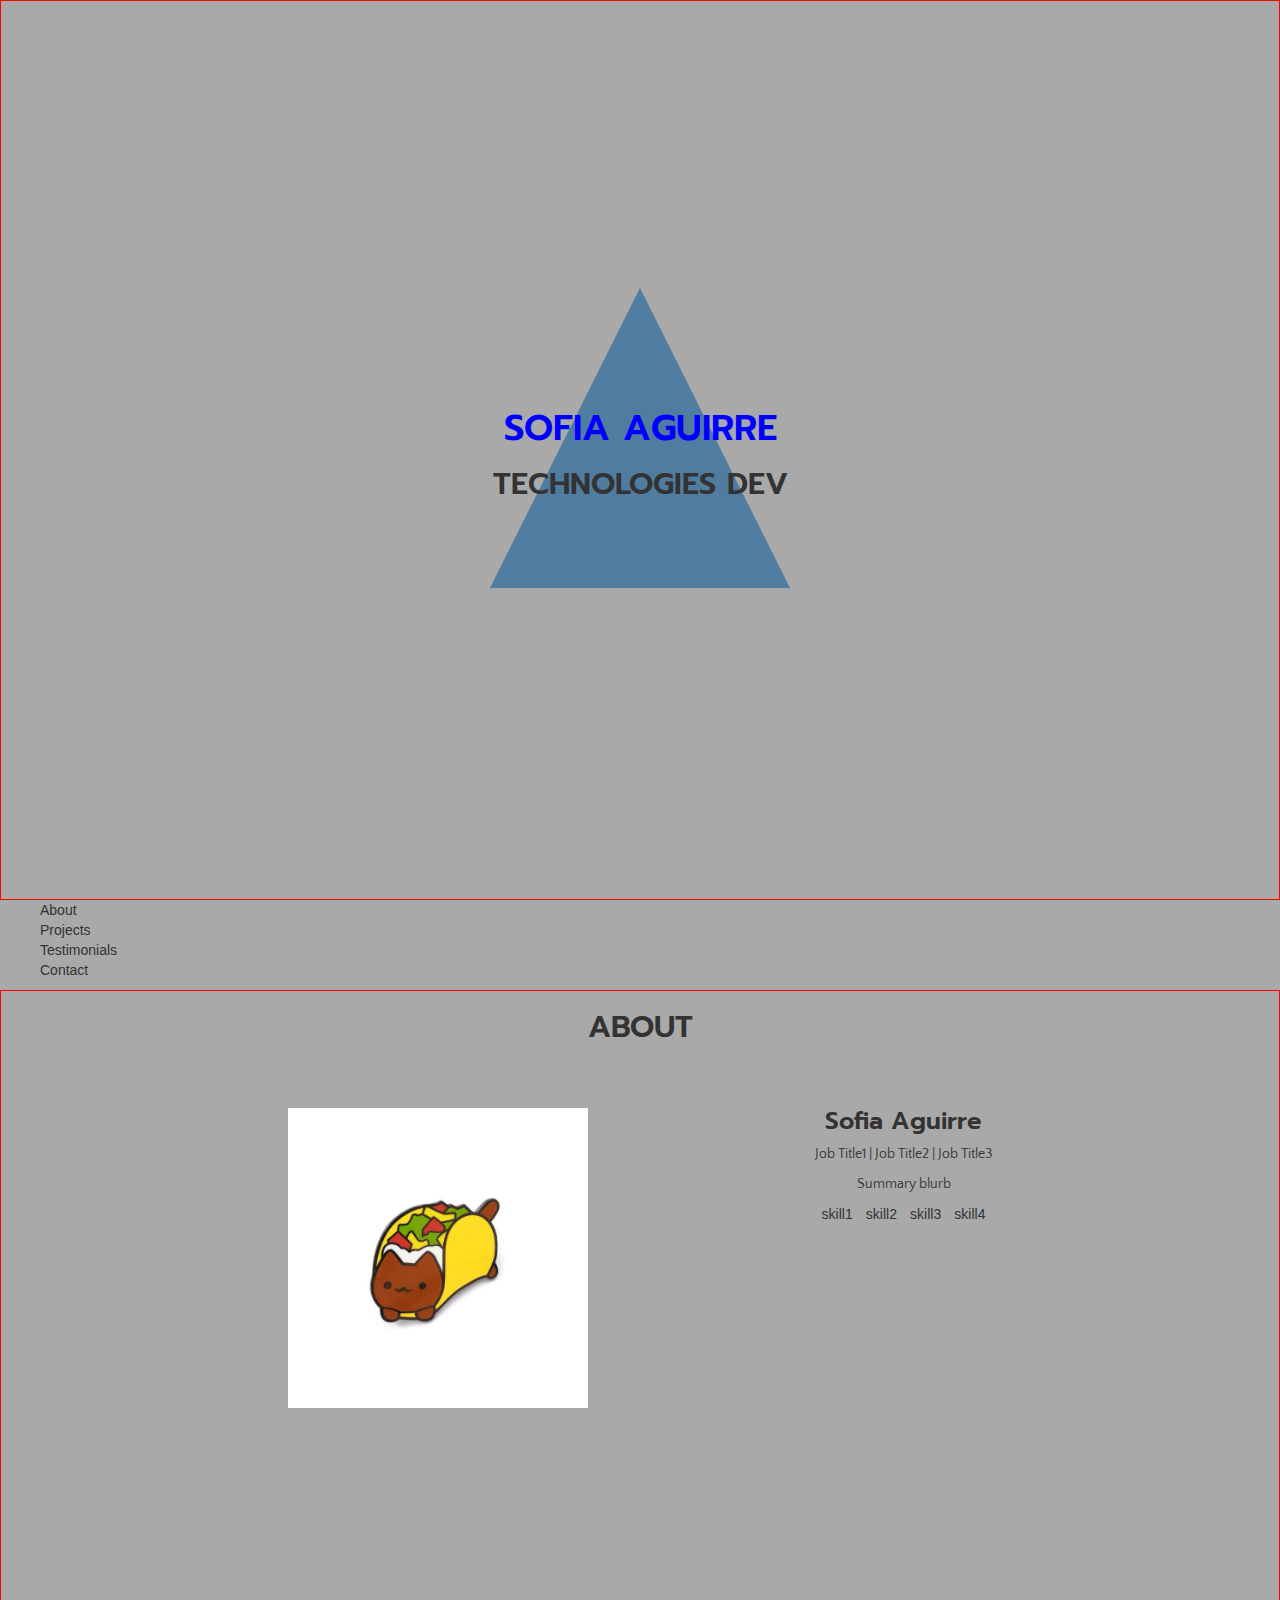
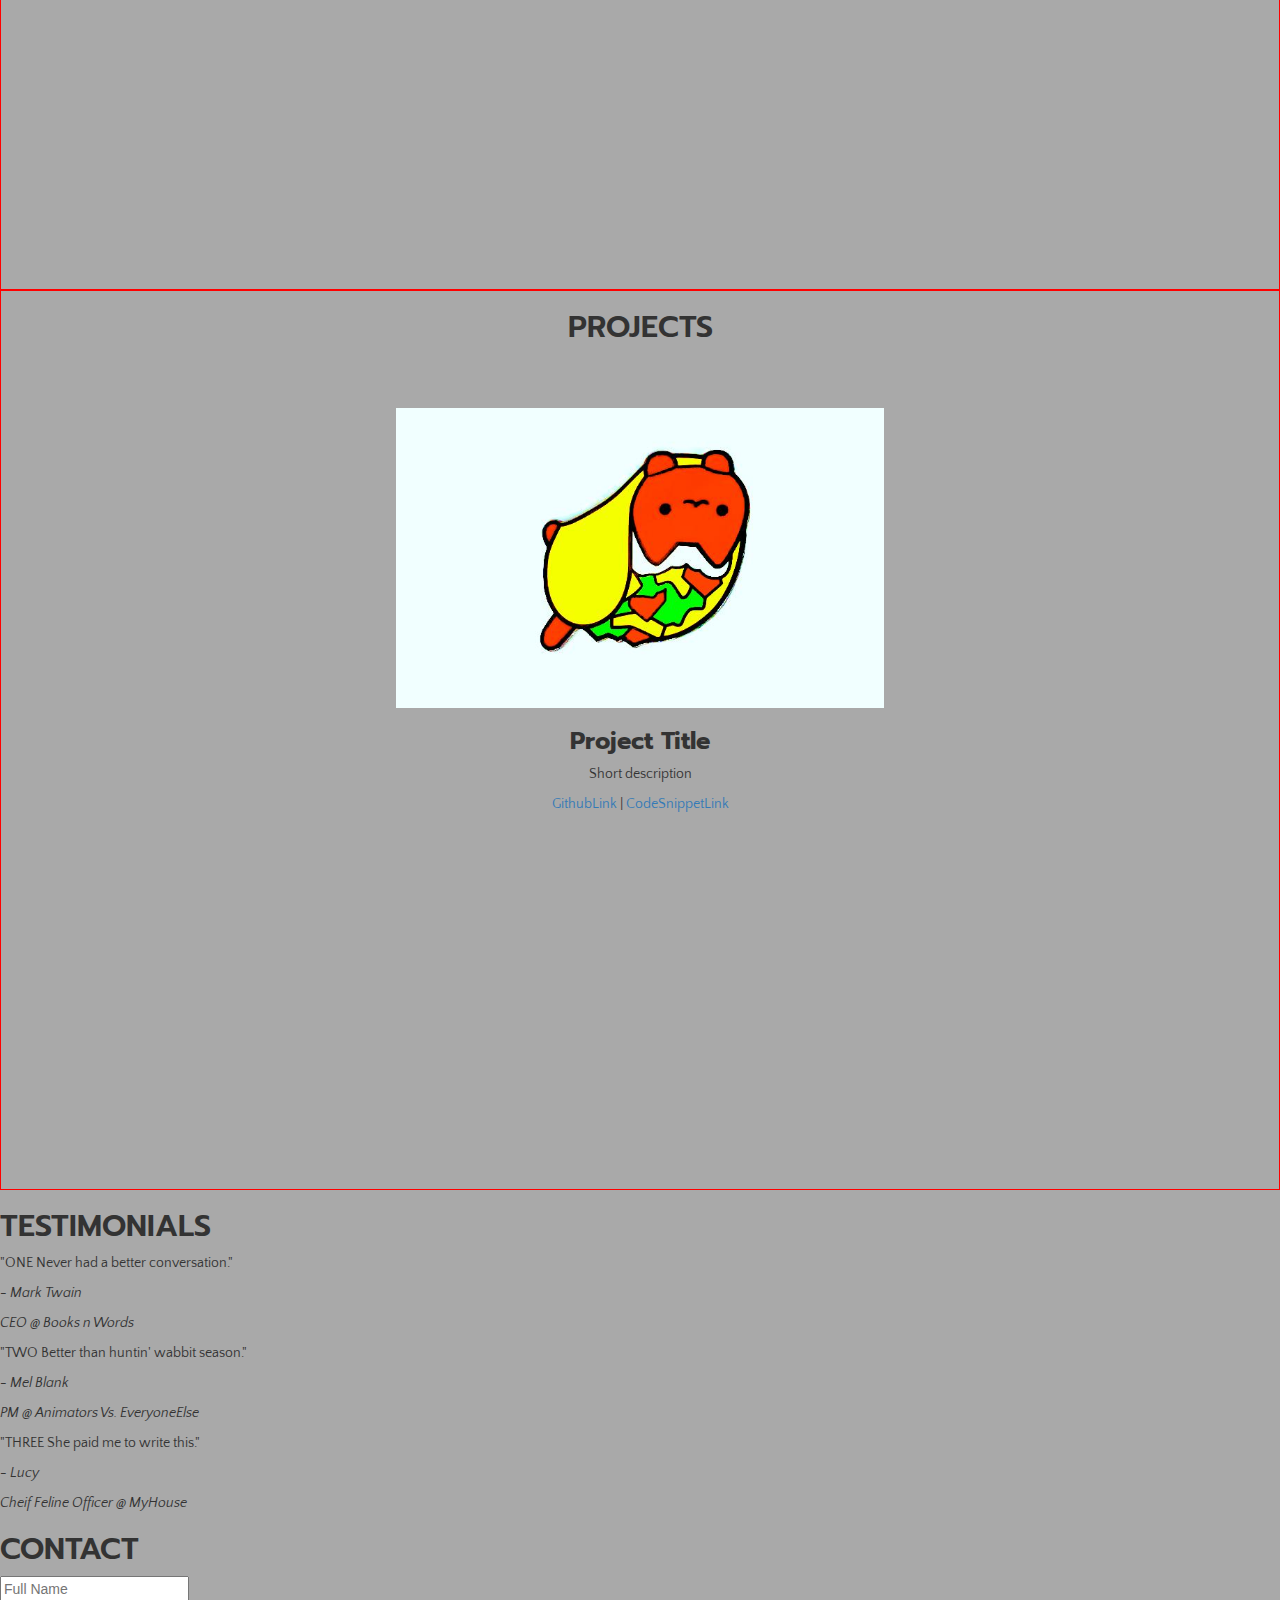
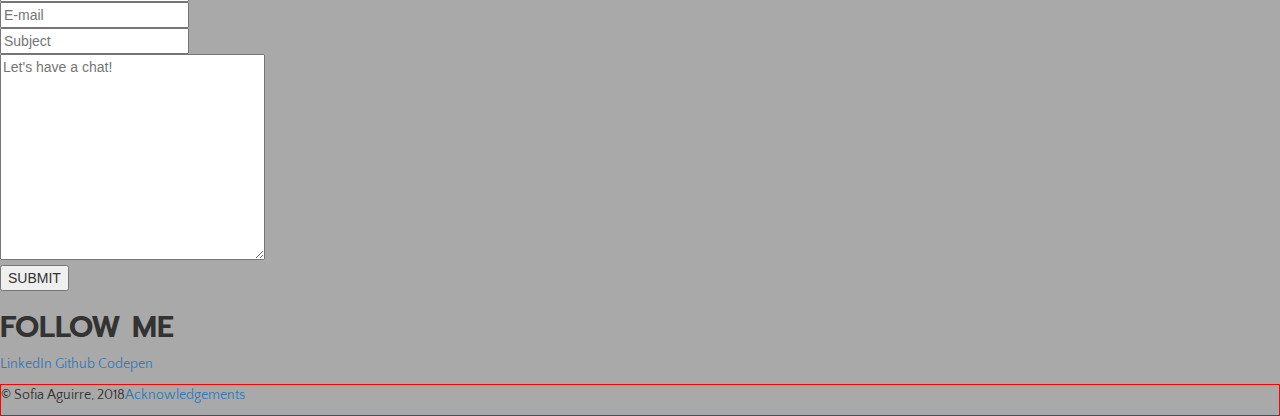
<file: Project Code/index.html>
<!DOCTYPE html>
<html lang="en">
<head>
        <meta charset="utf-8">
        <!-- set viewport to device width to allow responsiveness -->
        <meta name="viewport" content="width=device-width, initial-scale=1">
        <!-- Bootstrap CDN -->
        <link rel="stylesheet" href="https://maxcdn.bootstrapcdn.com/bootstrap/3.3.7/css/bootstrap.min.css">
        <!-- CSS + Fonts-->
        <link href="https://fonts.googleapis.com/css?family=Prompt|Quattrocento+Sans" rel="stylesheet">
        <link rel="stylesheet" href="./css/styles.css">
        <!-- jQuery -->
        <script src="https://code.jquery.com/jquery-3.3.1.js" defer></script>
        <!-- APIs -->
        <!-- Custom JS -->
        <script src="js/main.js" defer></script>
        <title>Sofia Aguirre | Tech Dev</title>
</head>

<!-- Page Begin! -->
<!-- PLEASE NOTE: I know it's div hell right now, will clean up once layout is done -->
<body>
        <div class="landing-container">
                <div class="upright-triangle"></div>
                <div class="text-container">
                        <h1>SOFIA AGUIRRE</h1>
                        <h2>TECHNOLOGIES DEV</h2>
                </div>
        </div> 
        <nav>
                <ul>
                        <li>About</li>
                        <li>Projects</li>
                        <li>Testimonials</li>
                        <li>Contact</li>
                </ul>
        </nav>
        <main>
                <div class="about-container">
                        <h2>ABOUT</h2>
                        <div class="about-content-container">
                                <img class="about-img" src="./images/about-me-placeholder.jpg" alt="A picture of me">
                                <div class="about-text-container">
                                        <h3>Sofia Aguirre</h3>
                                                <p>Job Title1 | Job Title2 | Job Title3</p>
                                                <p>Summary blurb</p>
                                                <ul class="skill-tree">
                                                        <li>skill1</li>
                                                        <li>skill2</li>
                                                        <li>skill3</li>
                                                        <li>skill4</li>
                                                </ul>
                                        </div>
                                </div>
                </div>
                <div class="projects-container">
                        <h2>PROJECTS</h2>
                        <div class="projects-content-container">
                                <div class="carousel"><img class="about-img" src="./images/carousel-placeholder.jpg" alt="temp carousel">
                                </div>
                                <div class="projects-text-container">
                                        <h3><strong>Project Title</strong></h3>
                                        <p>Short description</p>
                                        <p><a href="#">GithubLink</a> | <a href="#">CodeSnippetLink</a></p>
                                </div>
                        </div> 
                </div> 
                <div class="testimonials-container">
                        <h2>TESTIMONIALS</h2>
                        <div class="testimonials-content-container">
                                <div class="shoutout-1">
                                        <p>"ONE Never had a better conversation."</p>
                                        <p><em>- Mark Twain</em></p>
                                        <p><em>CEO @ Books n Words</em></p>
                                </div>
                                <div class="shoutout-2">
                                        <p>"TWO Better than huntin' wabbit season."</p>
                                        <p><em>- Mel Blank</em></p>
                                        <p><em>PM @ Animators Vs. EveryoneElse</em></p>
                                </div>
                                <div class="shoutout-3">
                                        <p>"THREE She paid me to write this."</p>
                                        <p><em>- Lucy</em></p>
                                        <p><em>Cheif Feline Officer @ MyHouse</em></p>
                                </div>
                        </div>
                </div> 
                <div class="contact-container">
                        <h2>CONTACT</h2>
                                <form class="form-content-container">
                                        <div class="name-input-container">
                                                <input type="text" placeholder="Full Name" >
                                                <p class="error-message">I'd like to know who's calling, please.</p>
                                        </div>
                                        <div class="email-input-container">
                                                <input type="email" placeholder="E-mail" >
                                                <p class="error-message">But then how do I respond?!</p>
                                        </div>
                                        <div class="subject-input-container">
                                                <input type="text" placeholder="Subject" >
                                                <p class="error-message">What are we going to talk about?.</p>
                                        </div>
                                        <div class="textarea-container">
                                                <textarea name="" id="" cols="30" rows="10" placeholder="Let's have a chat!"></textarea>
                                                <p class="error-message">What do you waaaaaant from meeeee?</p>
                                        </div>
                                        <button type="submit">SUBMIT</button>
                                </form>
                        <h2>FOLLOW ME</h2>
                                <div class="sm-content-container">
                                        <p><a href="#">LinkedIn</a>
                                                <a href="#">Github</a>
                                                <a href="#">Codepen</a>
                                        </p>
                                </div>
                </div> 
        </main>
        <footer>
                <p> &copy; Sofia Aguirre, 2018</p>
                <p><a href="#">Acknowledgements</a></p>
        </footer>
</body>
</html>
</file>
<file: Project Code/css/styles.css>
/* ----------------------------------------
Base Styles
------------------------------------------- */
* {
	box-sizing: border-box;
}

body {
	background: darkgray;
}

/* ----------------------------------------
Typography
------------------------------------------- */
p {
	font-family: 'Quattrocento Sans', sans-serif;
	text-transform: none;
} 

h1, h2, h3 {
    font-family: 'Prompt', sans-serif;
	font-weight: 600;
}

h1 {

}

h2 {

}

h3 {

}

a {

}

a:hover {
	
} 



/* ----------------------------------------
Lists
------------------------------------------- */
ul a {
	text-transform: none;
	padding: 0;
}

li {
	display: block;
	text-align: left;
}

.skill-tree {
	display: flex;
	justify-content: space-around;
	align-items: center;
	padding: 0;
}


/* ----------------------------------------
Layout
------------------------------------------- */

.landing-container {
	border: red solid 1px;
	height: 100vmin;
	display: flex;
	flex-wrap: wrap;
	justify-content: center;
	flex-direction: column;
	align-items: center;
	text-align: center;
}

.about-container, .projects-container {
	border: red solid 1px;
	height: 100vmin;
	text-align: center;
}

.about-content-container {
	height: 70vmin;
	display: flex;
	flex-wrap: wrap;
	flex-direction: row;
	justify-content: space-evenly;
	align-items: flex-start;
	text-align: center;
	margin: 5% 60px;
}

.about-text-container h3 {
	margin-top: 0px;
}

.projects-content-container {
	height: 70vmin;
	display: flex;
	flex-wrap: wrap;
	flex-direction: column;
	justify-content: start;
	align-items: center;
	margin: 5% 60px;
}

footer {
	border: red solid 1px;
	display: flex;
	flex-wrap: wrap;
}

/* ----------------------------------------
Header
------------------------------------------- */

.upright-triangle {
	z-index: -10;
	width: 0;
	height: 0;
	border-left: 150px solid transparent;
	border-right: 150px solid transparent;
	border-bottom: 300px solid #00549986;
	position: absolute;
	margin-top:-25px;
}

.landing-container h1 {
	position: relative;
	color: blue;
}

.landing-container h2 {
	position: relative;
}

/* ----------------------------------------
About
------------------------------------------- */
.about-content-container img {
	max-width: 40%;
	max-height: 300px;
	position: center;
} 

/* ----------------------------------------
Buttons
------------------------------------------- */



/* ----------------------------------------
Projects
------------------------------------------- */

.projects-content-container img {
	max-width: 100%;
	max-height: 300px;
	position: center;
} 



/* ----------------------------------------
Forms
------------------------------------------- */




/* ----------------------------------------
Footer
------------------------------------------- */



/* ----------------------------------------

Error Styles
------------------------------------------- */

.error-message {
	display: none;
}


/* ----------------------------------------
Media Queries
------------------------------------------- */
</file>
